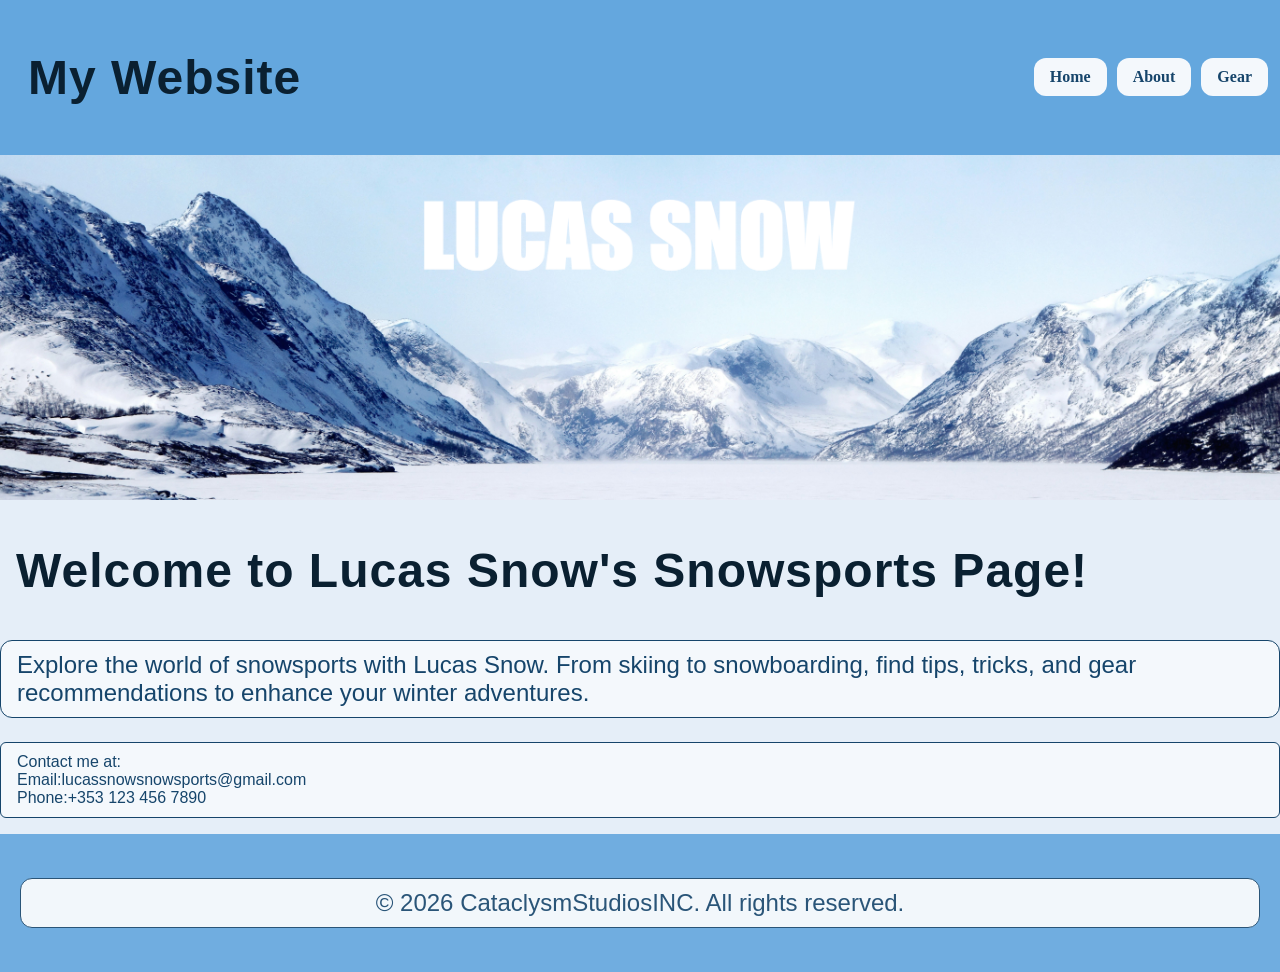
<file: index.html>
<!DOCTYPE html>
<html lang="en">
<head>
    <link rel="stylesheet" href="style.css">
    <meta charset="UTF-8">
    <meta name="viewport" content="width=device-width, initial-scale=1.0">
    <title>Lucas Snow | Snowsports </title>
</head>
<body>
       <nav>
    <h1>My Website</h1>

    <button class="hamburger" onclick="toggleMenu()">
        ☰
    </button>

    <div class="nav-links" id="navLinks">
        <a href="index.html">Home</a>
        <a href="about.html">About</a>
        <a href="gear.html">Gear</a>
    </div>
</nav>
    <img src="images\mountains.png" alt="snowy mountains" width="100%" height="auto" style="display: block">
    <h1>Welcome to Lucas Snow's Snowsports Page!</h1>
    <p >Explore the world of snowsports with Lucas Snow. From skiing to snowboarding, find tips, tricks, and gear recommendations to enhance your winter adventures.</p>

    <p id="textboxcolor">
        Contact me at:<br>
        Email:lucassnowsnowsports@gmail.com<br>
        Phone:+353 123 456 7890<br>
    </p>
    <footer id="copyright">
        <p>&copy; 2026 CataclysmStudiosINC. All rights reserved.</p>
    </footer>
</body>
<script src="script.js"></script>
</html>
</file>
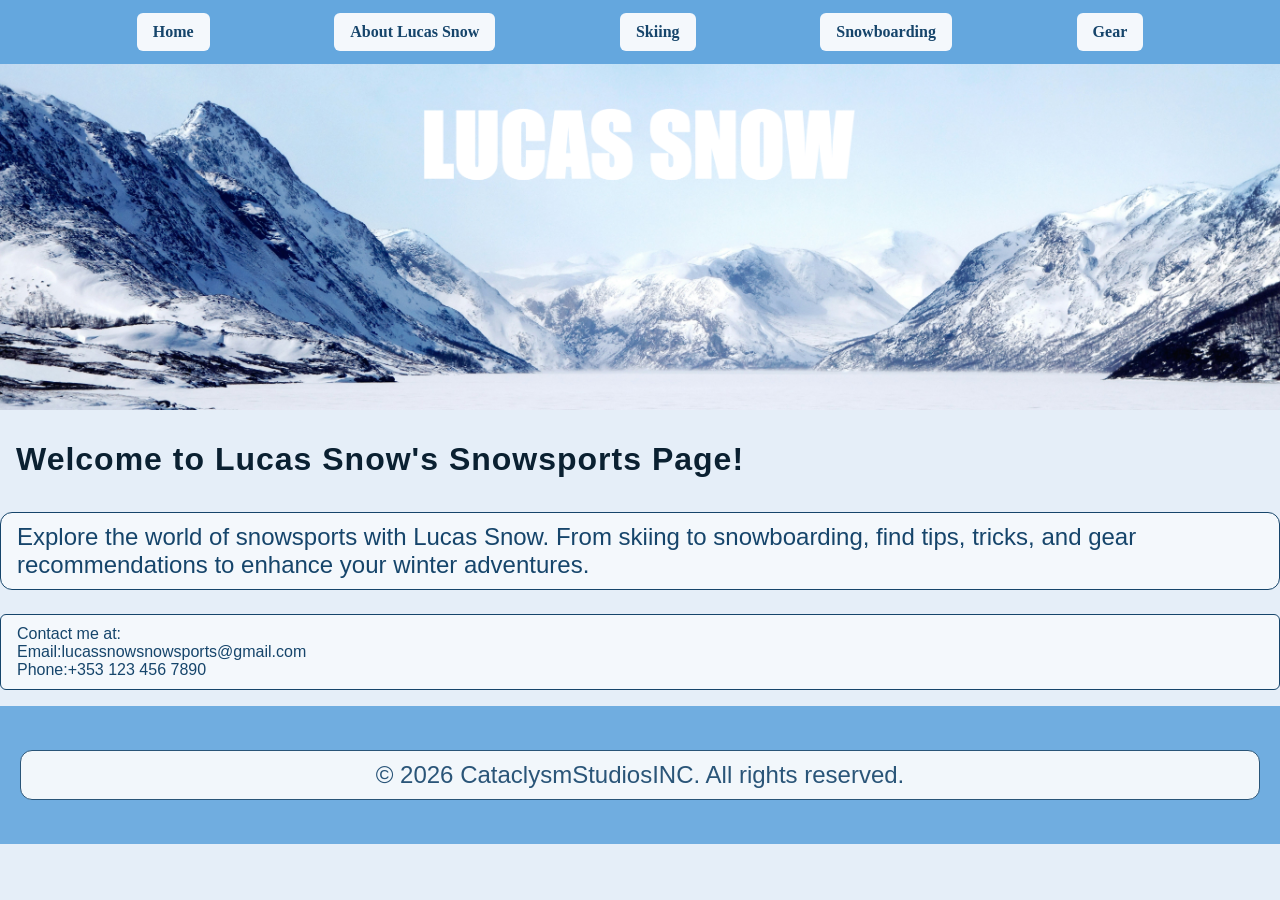
<file: allWebPages/index.html>
<!DOCTYPE html>
<html lang="en">
<head>
    <link rel="stylesheet" href="style.css">
    <meta charset="UTF-8">
    <meta name="viewport" content="width=device-width, initial-scale=1.0">
    <title>Lucas Snow | Snowsports </title>
</head>
<body>
        <nav>
        <a href="index.html">Home</a>
        <a href="about.html">About Lucas Snow</a>
        <a href="#">Skiing</a>
        <a href="#">Snowboarding</a>
        <a href="#">Gear</a>
    </nav>
    <img src="images\mountains.png" alt="snowy mountains" width="100%" height="auto" style="display: block">
    <h1>Welcome to Lucas Snow's Snowsports Page!</h1>
    <p >Explore the world of snowsports with Lucas Snow. From skiing to snowboarding, find tips, tricks, and gear recommendations to enhance your winter adventures.</p>

    <p id="textboxcolor">
        Contact me at:<br>
        Email:lucassnowsnowsports@gmail.com<br>
        Phone:+353 123 456 7890<br>
    </p>
    <footer id="copyright">
        <p>&copy; 2026 CataclysmStudiosINC. All rights reserved.</p>
    </footer>
</body>
</html>
</file>
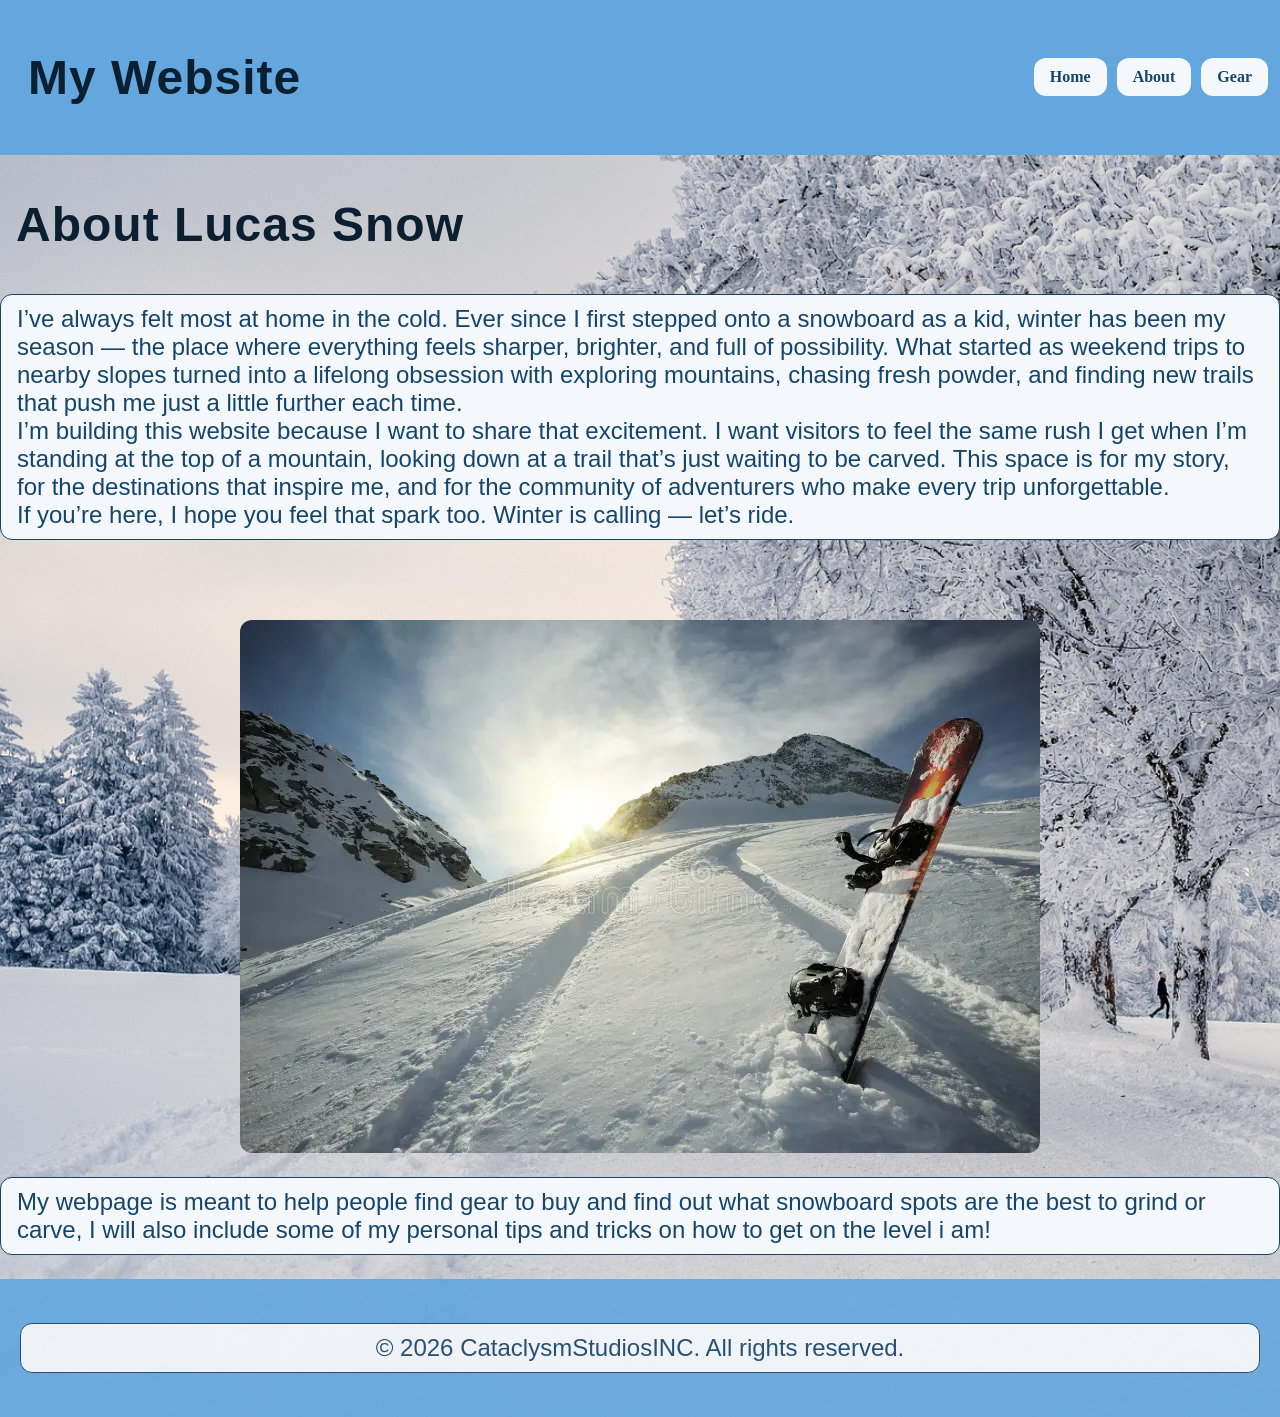
<file: about.html>
<!DOCTYPE html>
<html lang="en">
<head>
    <link rel="stylesheet" href="style.css">
    <meta charset="UTF-8">
    <meta name="viewport" content="width=device-width, initial-scale=1.0">
    <title>About Lucas Snow</title>
</head>
<body id="notindexpage">
       <nav>
    <h1>My Website</h1>

    <button class="hamburger" onclick="toggleMenu()">
        ☰
    </button>

    <div class="nav-links" id="navLinks">
        <a href="index.html">Home</a>
        <a href="about.html">About</a>
        <a href="gear.html">Gear</a>
    </div>
</nav>
    <h1>About Lucas Snow</h1>
    <p>I’ve always felt most at home in the cold. Ever since I first stepped onto a snowboard as a kid, winter has been my season — the place where everything feels sharper, brighter, and full of possibility. What started as weekend trips to nearby slopes turned into a lifelong obsession with exploring mountains, chasing fresh powder, and finding new trails that push me just a little further each time.
    <br>I’m building this website because I want to share that excitement. I want visitors to feel the same rush I get when I’m standing at the top of a mountain, looking down at a trail that’s just waiting to be carved. This space is for my story, for the destinations that inspire me, and for the community of adventurers who make every trip unforgettable.
    <br>If you’re here, I hope you feel that spark too. Winter is calling — let’s ride.</p>
    <br><br>
    <center><img id="image1" src="images\snobo.png" alt="snowy mountains with snowboard buried in the snow" style="display: block"></center>
    <p>My webpage is meant to help people find gear to buy and find out what snowboard spots are the best to grind or carve, I will also include some of my personal tips and tricks on how to get on the level i am!</p>
    <footer id="copyright">
        <p>&copy; 2026 CataclysmStudiosINC. All rights reserved.</p>
    </footer>
<script src="script.js"></script>
</body>
</html>
</file>
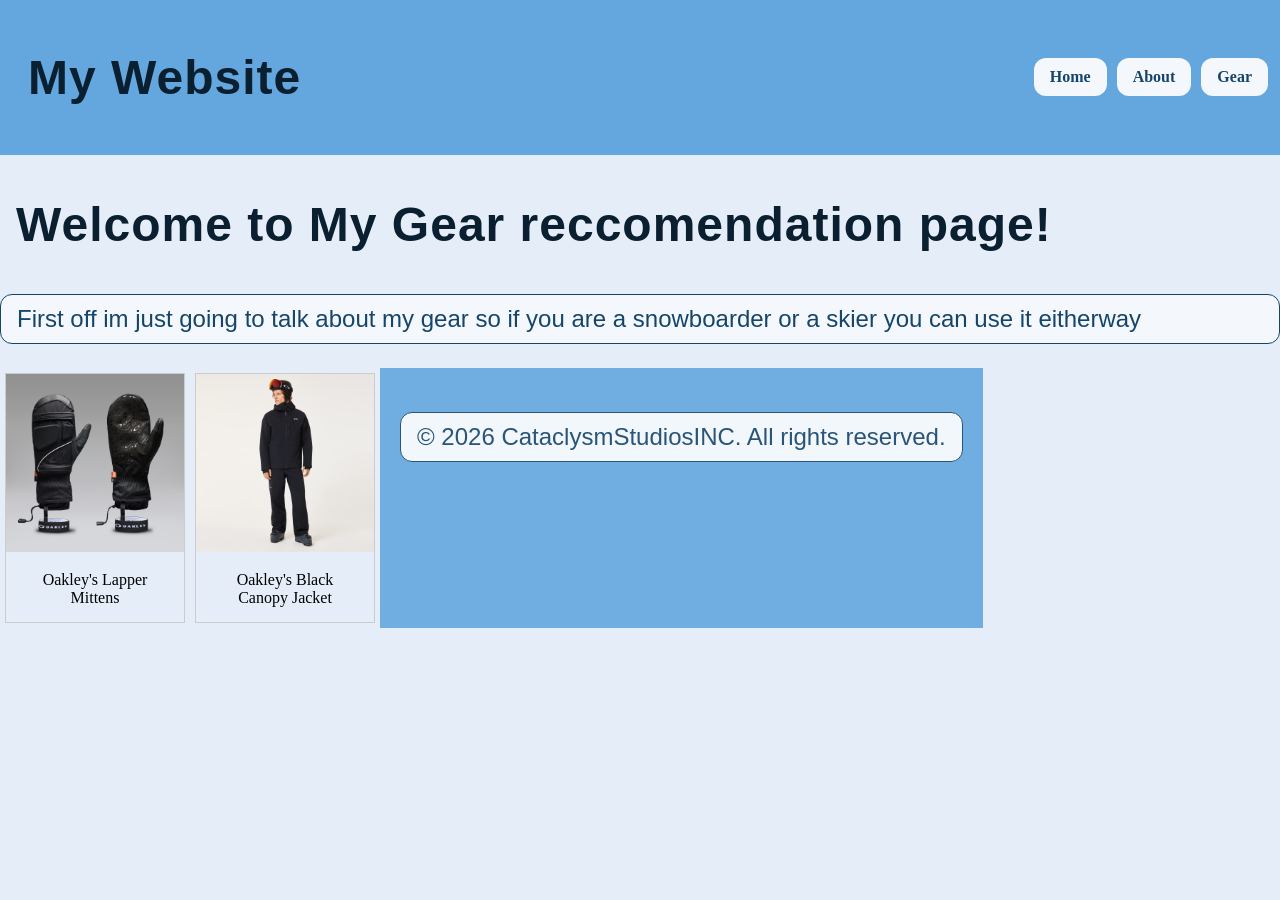
<file: gear.html>
<!DOCTYPE html>
<html lang="en">
<head>
<style>
div.gallery {
  display: flex;
  flex-wrap: wrap;
  justify-content: flex-start;
}

div.gallery-item {
  margin: 5px;
  border: 1px solid #ccc;
  width: 180px;
}

div.gallery-item:hover {
  border: 1px solid #777;
}

div.gallery-item img {
  width: 100%;
  height: auto;
}

div.gallery-item div.desc {
  padding: 15px;
  text-align: center;
}
</style>
    <link rel="stylesheet" href="style.css">
    <meta charset="UTF-8">
    <meta name="viewport" content="width=device-width, initial-scale=1.0">
    <title>Lucas Snow | Snowsports | Gear </title>
</head>
<body>
       <nav>
    <h1>My Website</h1>

    <button class="hamburger" onclick="toggleMenu()">
        ☰
    </button>

    <div class="nav-links" id="navLinks">
        <a href="index.html">Home</a>
        <a href="about.html">About</a>
        <a href="gear.html">Gear</a>
    </div>
</nav>
    <h1>Welcome to My Gear reccomendation page!</h1>
    <p>First off im just going to talk about my gear so if you are a snowboarder or a skier you can use it eitherway <br> </p>
    <div class="gallery">

    <div class="gallery-item">
    <a target="_blank" href="https://www.oakley.com/en-gb/product/FOS902286?variant=8051731169391">
    <img src="images\lapperglove.png" alt="Oakley Lapper Glove" width="600" height="400">
    </a>
    <div class="desc">Oakley's Lapper Mittens</div>
    </div>


    <div class="gallery-item">
    <a target="_blank" href="https://www.oakley.com/en-gb/product/FOA407383?variant=8056153703109">
    <img src="images\canopyjacket.png" alt="Oakley Lapper Glove" width="600" height="400">
    </a>
    <div class="desc">Oakley's Black Canopy Jacket</div>
    </div>
<br>
<br>
    <footer id="copyright">
        <p>&copy; 2026 CataclysmStudiosINC. All rights reserved.</p>
    </footer>
<script src="script.js"></script>
</body>
</html>
</file>
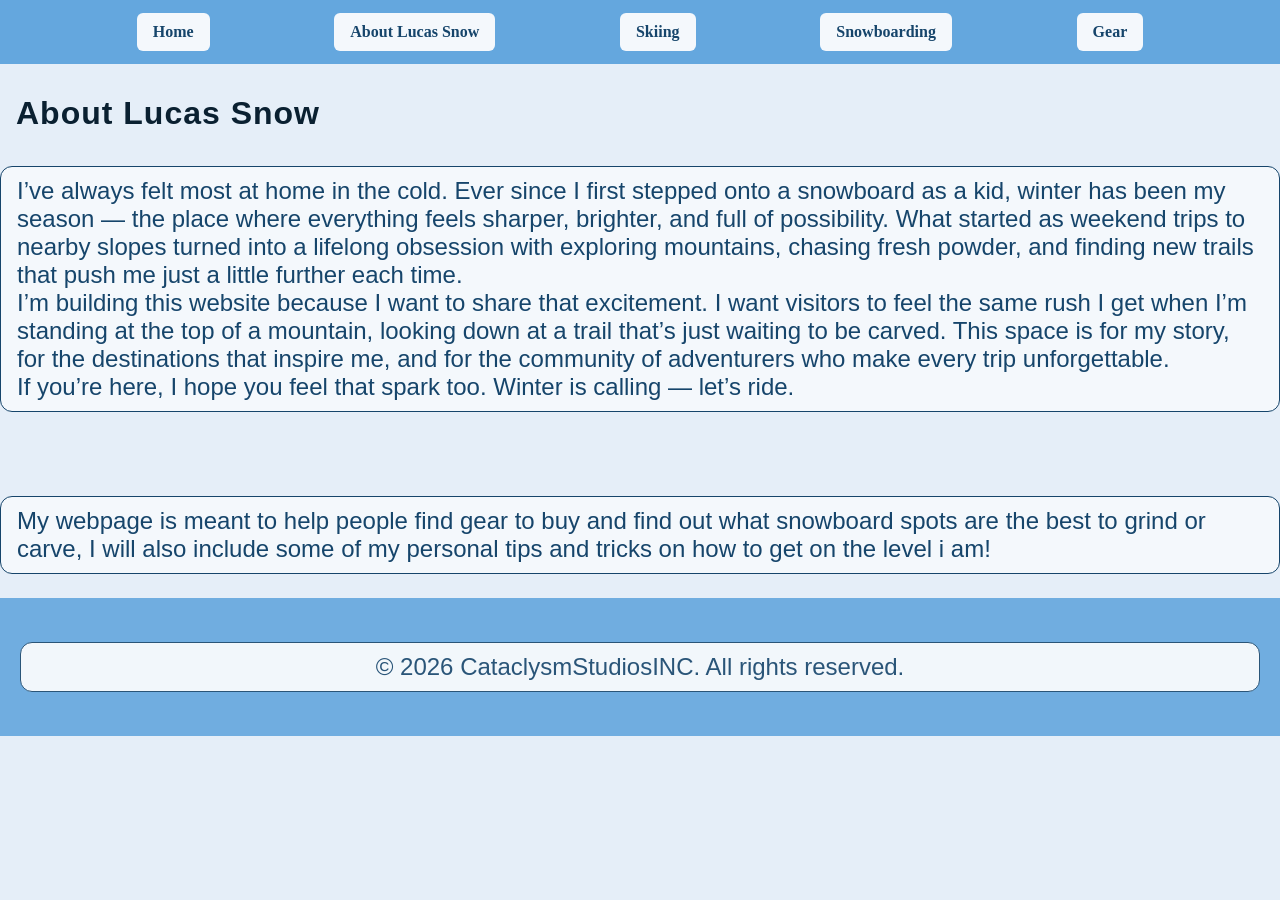
<file: allWebPages/about.html>
<!DOCTYPE html>
<html lang="en">
<head>
    <link rel="stylesheet" href="style.css">
    <meta charset="UTF-8">
    <meta name="viewport" content="width=device-width, initial-scale=1.0">
    <title>About Lucas Snow</title>
</head>
<body>
        <nav>
        <a href="index.html">Home</a>
        <a href="about.html">About Lucas Snow</a>
        <a href="#">Skiing</a>
        <a href="#">Snowboarding</a>
        <a href="#">Gear</a>
    </nav>
    <h1>About Lucas Snow</h1>
    <p>I’ve always felt most at home in the cold. Ever since I first stepped onto a snowboard as a kid, winter has been my season — the place where everything feels sharper, brighter, and full of possibility. What started as weekend trips to nearby slopes turned into a lifelong obsession with exploring mountains, chasing fresh powder, and finding new trails that push me just a little further each time.
    <br>I’m building this website because I want to share that excitement. I want visitors to feel the same rush I get when I’m standing at the top of a mountain, looking down at a trail that’s just waiting to be carved. This space is for my story, for the destinations that inspire me, and for the community of adventurers who make every trip unforgettable.
    <br>If you’re here, I hope you feel that spark too. Winter is calling — let’s ride.</p>
    <br><br>
    <p>My webpage is meant to help people find gear to buy and find out what snowboard spots are the best to grind or carve, I will also include some of my personal tips and tricks on how to get on the level i am!</p>

    <footer id="copyright">
        <p>&copy; 2026 CataclysmStudiosINC. All rights reserved.</p>
    </footer>

</body>
</html>
</file>
<file: style.css>
h1 {
    font-family: 'Impact', sans-serif;
    color: #0a2031;
    letter-spacing: 1px;
    padding: 10px 16px;
    font-size: clamp(1.8rem, 5vw, 3rem);
}
body {
    margin: 0;
    padding: 0;
    background-color: #e5eef8;

}
#notindexpage{
    margin: 0;
    padding: 0;
    background-color: #e5eef8;
    background-image: url('images/brahm.jpg');
    background-size: cover;
}
nav {
    display: flex;
    justify-content: space-evenly;
    align-items: center;
    min-height: 64px;
    padding: 0 12px;
    position: sticky;
    top: 0;
    background-color: rgb(100, 167, 222);
    z-index: 1000;
}

nav a {
    display: inline-block;
    padding: 10px 16px;
    border-radius: 12px;
    background-color: #f4f8fc;
    color: #16456b;
    text-decoration: none;
    font-weight: 600;
}

nav a:hover {
    background-color: #16456b;
    color: #fff;
    border-radius: 6px;
}

p {
    font-family: Helvetica, sans-serif;
    font-size: clamp(1rem, 3vw, 1.5rem);
    background-color: #f4f8fc;
    color: #16456b;
    border: 1px solid #16456b;
    border-radius: 12px;
    padding: 10px 16px;
}

#copyright{
    
    background-color: rgb(100, 167, 222);
    color: #000000;
    opacity: 0.9;
    text-align: center;
    padding: 20px;
    font-size: 12px;
}
#textboxcolor{
    background-color: #f4f8fc;
    color: #16456b;
    border: 1px solid #16456b;
    border-radius: 6px;
    padding: 10px 16px;
    font-size: 16px;
}
#image1 {
    width: 100%;
    max-width: 800px;
    height: auto;
    display: block;
    margin: 20px auto;
    border-radius: 12px;
}


@media (max-width: 768px) {

    nav {
        flex-direction: column;
        gap: 10px;
        padding: 10px;
    }

    nav a {
        width: 90%;
        text-align: center;
    }

    h1 {
        text-align: center;
    }

    p {
        font-size: 18px;
        margin: 10px;
    }

    #textboxcolor {
        width: 90%;
        box-sizing: border-box;
    }
}
* {
    box-sizing: border-box;
}

nav {
    display: flex;
    justify-content: space-between;
    align-items: center;
    min-height: 64px;
    padding: 0 12px;
    position: sticky;
    top: 0;
    background-color: rgb(100, 167, 222);
    z-index: 1000;
}

.nav-links {
    display: flex;
    gap: 10px;
}

.hamburger {
    display: none;
    font-size: 28px;
    border: none;
    background: none;
    cursor: pointer;
    color: #16456b;
}

@media (max-width: 768px) {

    .hamburger {
        display: block;
    }

    .nav-links {
        display: none;
        flex-direction: column;
        position: sticky;
        top: 64px;
        left: 0;
        width: 100%;
        background-color: rgb(100, 167, 222);
        padding: 10px 0;
    }

    .nav-links a {
        width: 90%;
        margin: 5px auto;
        text-align: center;
    }

    .nav-links.active {
        display: flex;
    }
}
</file>
<file: allWebPages/style.css>
h1{
    font-family: 'Impact', sans-serif;
    color: #0a2031;
    letter-spacing: 1px;
    padding: 10px 16px;
}
body {
    margin: 0;
    padding: 0;
    box-sizing: border-box;
    background-color: #e5eef8;
}
nav {
    display: flex;
    justify-content: space-evenly;
    align-items: center;
    min-height: 64px;
    padding: 0 12px;
    position: sticky;
    top: 0;
    background-color: rgb(100, 167, 222);
    z-index: 1000;
}

nav a {
    display: inline-block;
    padding: 10px 16px;
    border-radius: 6px;
    background-color: #f4f8fc;
    color: #16456b;
    text-decoration: none;
    font-weight: 600;
}

nav a:hover {
    background-color: #16456b;
    color: #fff;
}

p
{
    font-family: 'helvetica', sans-serif;
    font-size: 24px;
    background-color: #f4f8fc;
    color: #16456b;
    border: 1px solid #16456b;
    border-radius: 12px;
    padding: 10px 16px;
}

#copyright{
    
    background-color: rgb(100, 167, 222);
    color: #000000;
    opacity: 0.9;
    text-align: center;
    padding: 20px;
    font-size: 12px;
}
#textboxcolor{
    background-color: #f4f8fc;
    color: #16456b;
    border: 1px solid #16456b;
    border-radius: 6px;
    padding: 10px 16px;
    font-size: 16px;
}
</file>
